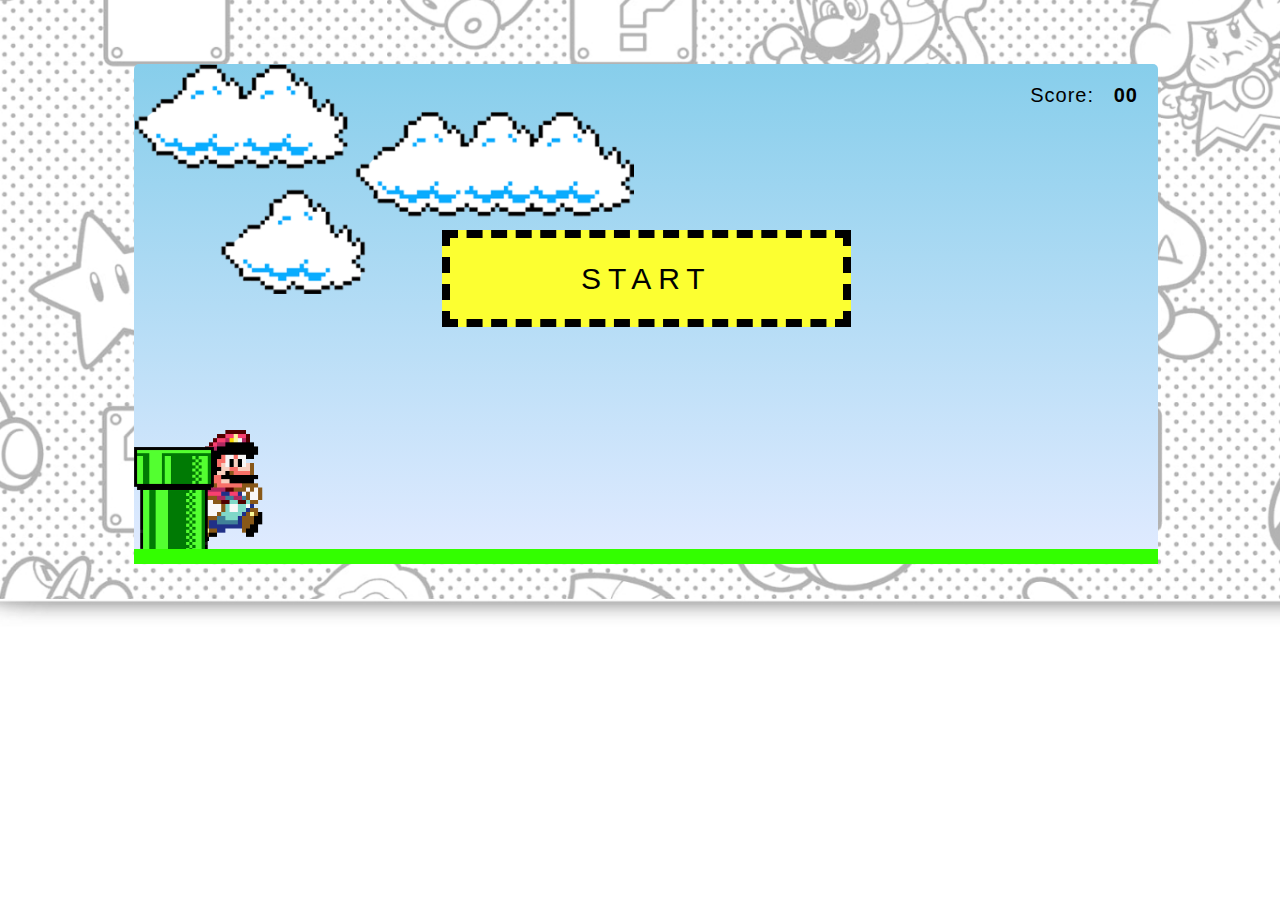
<file: index.html>
<!DOCTYPE html>
<html lang="en">
<head>
    <meta charset="UTF-8">
    <meta name="viewport" content="width=device-width, initial-scale=1.0">
    <link href="https://fonts.cdnfonts.com/css/lvdc-game-over" rel="stylesheet">
    <link rel="stylesheet" href="style.css">
    <script src="script.js" defer></script>
    <title>Mario</title>
</head>
<body>
    
    <div class="game-board">
        <div class="score">
            Score: <b>00</b>
        </div>
        <div class="botoes">
            <input type="button" value="START" class="meuBotao" onclick="play()">
        </div>
        <h1 id="game-over">GAME-OVER</h1>
        <img src="./images/clouds.png" class="clouds">
        <img src="./images/mario.gif" class="mario ">
        <img src="./images/pipe.png" class="pipe">
    </div>

    <audio id="Audio">
        <source src="Mario-jump-sound.mp3" type="audio/mpeg">
    </audio>

</body>
</html>
</file>
<file: style.css>
* {
    margin: 0;
    padding: 0;
    box-sizing: border-box;
}

body {
    background-image: url(./images/fundo-mario.jpg);
    background-size: cover;
    background-repeat:space;
    background-position: center center;
}

.game-board {
    z-index: 0;
    background: linear-gradient(#87CEEB, rgb(223, 234, 255));
    width: 80%;
    height: 500px;
    border-radius: 5px 5px 0px 0px;
    margin: 5% 0% 0% 10.5%;
    position: relative;
    overflow: hidden;
    border-bottom: 15px solid rgb(51, 255, 0);
}

.botoes {
    display: flex;
    justify-content: center;
    margin-top: 10%;
    height: 20%;
}

.score {
    display: flex;
    justify-content: right;
    padding: 2%;
    font-family: 'LVDC Game over 2' , sans-serif;
    font-size: 20px;
    letter-spacing: 1px;
    position: relative;
    z-index: 101;
}

.score b {
    margin-left: 2%;
}

.meuBotao {
    position: relative;
    width: 40%;
    height: 100%;
    border: solid 8px rgb(0, 0, 0);
    padding: 2%;
    background: rgb(252, 255, 49);
    outline: none;
    font-size: 30px;
    letter-spacing: 7px;
    border-style:dashed;
    font-family: 'LVDC Game over 2' , sans-serif;
    color: rgb(0, 0, 0);
}


.pipe {
    position: absolute;
    bottom: 0;
    width: 80px;
    animation: pipe-animation 1.5s infinite linear;
    background: none;
    animation-play-state: paused;
}

.mario {
    width: 150px;
    position: absolute;
    bottom: 0;
    background: none;
}

.jump {
    animation: jump 500ms ease-out;
    animation-play-state: paused;
}

.clouds {
    top: 0;
    position: absolute;
    width: 500px;
    animation: cloudsAnimation 20s infinite linear;
    position: absolute;
    z-index: 100;
}

#game-over {
    font-family: 'LVDC Game over 2' , sans-serif;
    letter-spacing: 3px;
    font-size: 2.5rem;
    width: 100%;
    height: 100%;
    display: flex;
    justify-content: center;
    display: none;
    z-index: 1000;
}

@keyframes cloudsAnimation {
    from {
        right: -500px;
    }
    to {
        right: 100%;
    }
}

@keyframes pipe-animation {
    from {
        right: 0;
    }

    to {
        right: 100%;
    }
}

@keyframes jump {
    0% {
        bottom: 20px;
    }
    40% {
        bottom: 180px;
    }
    50% {
        bottom: 180px;
    }
    60% {
        bottom: 180px;
    }
    100% {
        bottom: 0;
    }
}
</file>
